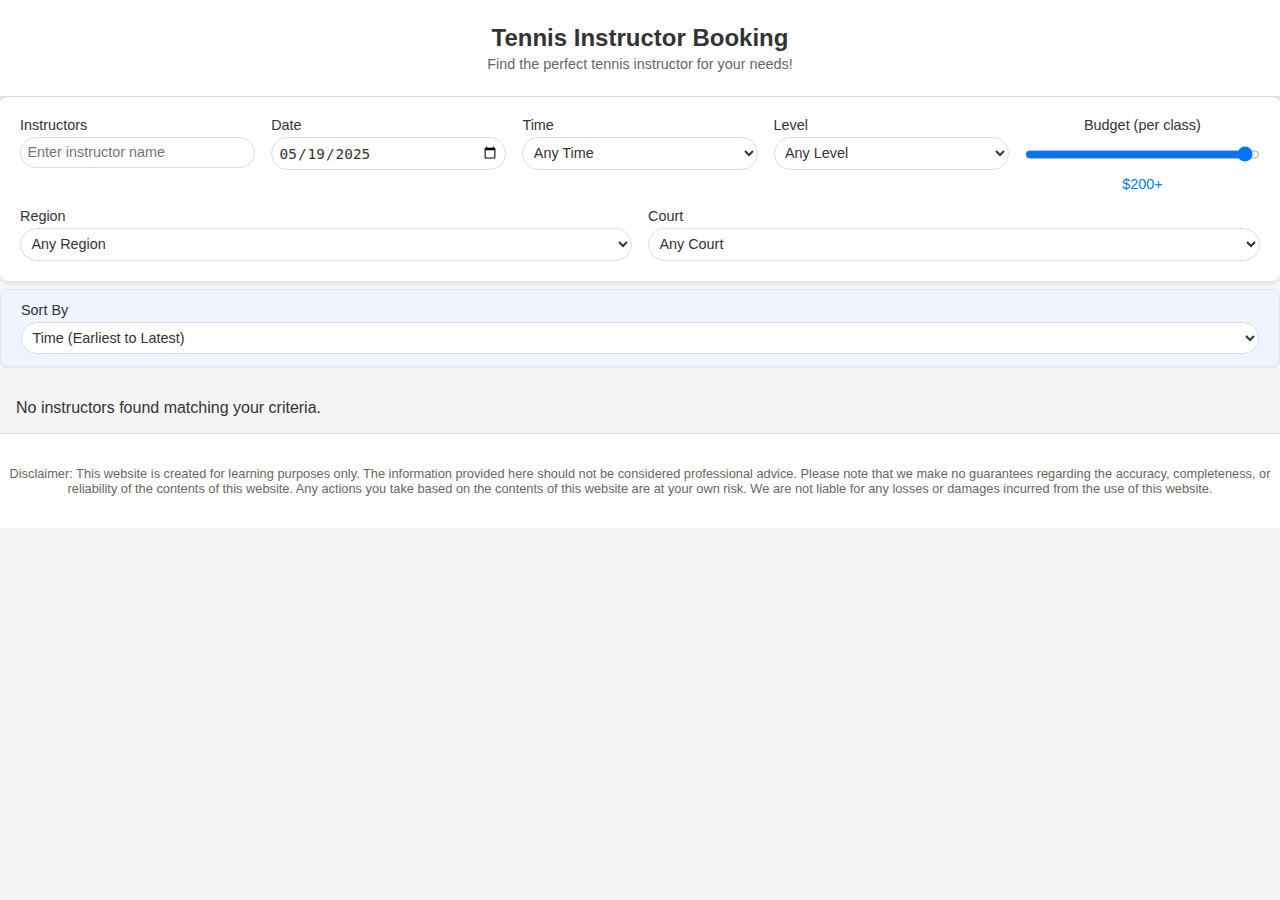
<file: index.html>
<!DOCTYPE html>
<html lang="en">
<head>
    <meta charset="UTF-8">
    <meta name="viewport" content="width=device-width, initial-scale=1.0">
    <title>Tennis Instructor Booking</title>
    <link rel="stylesheet" href="styles.css">
</head>
<body>
    <header>
        <h1>Tennis Instructor Booking</h1>
        <p>Find the perfect tennis instructor for your needs!</p>
    </header>
    <main>
        <div class="filters">
            <div class="filter-group">
                <label for="search-name">Instructors</label>
                <input type="text" id="search-name" placeholder="Enter instructor name">
            </div>
            <div class="filter-group">
                <label for="day-date">Date</label>
                <input type="date" id="day-date" value="2025-05-19">
            </div>
            <div class="filter-group">
                <label for="time">Time</label>
                <select id="time">
                    <option value="">Any Time</option>
                    <option value="morning">Morning (before 12 PM)</option>
                    <option value="afternoon">Afternoon (12 PM - 5 PM)</option>
                    <option value="evening">Evening (after 5 PM)</option>
                </select>
            </div>
            <div class="filter-group">
                <label for="level">Level</label>
                <select id="level">
                    <option value="">Any Level</option>
                    <option value="Beginner">Beginner</option>
                    <option value="Intermediate">Intermediate</option>
                    <option value="Advanced">Advanced</option>
                </select>
            </div>
            <div class="filter-group budget">
                <label for="budget">Budget (per class)</label>
                <input type="range" id="budget" min="50" max="200" value="200">
                <span id="budget-value">$200+</span>
            </div>
            <div class="filter-group">
                <label for="location">Region</label>
                <select id="location">
                    <option value="">Any Region</option>
                    <option value="North">North</option>
                    <option value="North-east">North-east</option>
                    <option value="East">East</option>
                    <option value="Central">Central</option>
                    <option value="South">South</option>
                    <option value="West">West</option>
                </select>
            </div>
            <div class="filter-group">
                <label for="court">Court</label>
                <select id="court">
                    <option value="">Any Court</option>
                    <option value="instructor">Instructor provides court</option>
                    <option value="own">Travel to my court</option>
                </select>
            </div>
        </div>
        <div class="sort-section">
            <div class="filter-group">
                <label for="sort">Sort By</label>
                <select id="sort">
                    <option value="time-asc">Time (Earliest to Latest)</option>
                    <option value="time-desc">Time (Latest to Earliest)</option>
                    <option value="rating-asc">Rating (Low to High)</option>
                    <option value="rating-desc">Rating (High to Low)</option>
                    <option value="fee-asc">Fee (Low to High)</option>
                    <option value="fee-desc">Fee (High to Low)</option>
                </select>
            </div>
        </div>
        <div class="instructors" id="instructors"></div>
    </main>
     <footer>
        <p style="text-align: center; font-size: 0.8rem; color: #666; padding: 1rem 0; margin: 0;">Disclaimer:
This website is created for learning purposes only. The information provided here should not be considered professional advice. Please note that we make no guarantees regarding the accuracy, completeness, or reliability of the contents of this website. Any actions you take based on the contents of this website are at your own risk. We are not liable for any losses or damages incurred from the use of this website.</p>
    </footer>
    <script src="script.js"></script>
</body>
</html>
</file>
<file: styles.css>
body {
    font-family: 'Inter', sans-serif;
    margin: 0;
    padding: 0;
    background-color: #f5f5f5;
    color: #333;
}

header {
    text-align: center;
    padding: 1.5rem;
    background-color: #ffffff;
    box-shadow: 0 2px 4px rgba(0, 0, 0, 0.1);
    border-bottom: 1px solid #ddd;
}

header h1 {
    margin: 0;
    font-size: 1.5rem;
    font-weight: 700;
    color: #333;
}

header p {
    margin: 0.25rem 0 0;
    color: #666;
    font-size: 0.9rem;
}

.back-link {
    color: #007bff;
    text-decoration: none;
    font-size: 0.9rem;
}

.back-link:hover {
    text-decoration: underline;
}

.filters {
    display: flex;
    flex-wrap: wrap;
    gap: 0.5rem;
    background-color: #ffffff;
    padding: 1rem;
    border-radius: 8px;
    box-shadow: 0 2px 4px rgba(0, 0, 0, 0.1);
    margin-bottom: 0.5rem;
}

.sort-section {
    display: flex;
    justify-content: flex-start;
    background-color: #f0f4ff;
    padding: 0.5rem 1rem;
    border-radius: 8px;
    box-shadow: 0 1px 2px rgba(0, 0, 0, 0.05);
    margin-bottom: 1rem;
    border: 1px solid #e0e4ff;
}

.filter-group {
    display: flex;
    flex-direction: column;
    margin: 0.25rem;
    flex: 1 1 200px;
}

.filter-group label {
    font-weight: 500;
    margin-bottom: 0.25rem;
    color: #333;
    font-size: 0.9rem;
}

.filter-group input,
.filter-group select,
.filter-group textarea {
    padding: 0.4rem;
    border: 1px solid #ddd;
    border-radius: 20px;
    font-size: 0.9rem;
    background-color: #ffffff;
    color: #333;
    outline: none;
    width: 100%;
    box-sizing: border-box;
}

.filter-group textarea {
    resize: vertical;
    border-radius: 8px;
}

.budget {
    align-items: center;
}

#budget {
    width: 100%;
}

#budget-value {
    margin-top: 0.25rem;
    font-weight: 500;
    color: #007bff;
    font-size: 0.9rem;
}

.instructors {
    display: flex;
    flex-direction: column;
    gap: 0.5rem;
    padding: 0 1rem;
}

.instructor-list-item {
    display: flex;
    align-items: center;
    background-color: #ffffff;
    border-radius: 8px;
    padding: 0.5rem 1rem;
    box-shadow: 0 1px 2px rgba(0, 0, 0, 0.1);
}

.list-column {
    flex: 1;
    padding: 0 0.25rem;
    font-size: 0.9rem;
}

.time-column {
    flex: 0.8;
    color: #007bff;
    font-weight: 500;
    white-space: nowrap;
}

.name-column h3 {
    margin: 0;
    font-size: 1rem;
    font-weight: 600;
    color: #333;
}

.name-column .stars {
    margin: 0.1rem 0 0;
    font-size: 0.85rem;
}

.level-fee-column {
    flex: 1.5;
}

.level-fee-column p {
    margin: 0.1rem 0;
    color: #666;
    font-size: 0.85rem;
    line-height: 1.3;
}

.button-column {
    flex: 1;
    display: flex;
    justify-content: flex-end;
}

.button-group {
    display: flex;
    gap: 0.25rem;
}

.button {
    padding: 0.3rem 0.8rem;
    border: none;
    border-radius: 20px;
    font-size: 0.85rem;
    cursor: pointer;
    text-decoration: none;
    display: inline-block;
    width: 90px;
    height: 35px;
    line-height: 35px;
    text-align: center;
    background-color: #007bff;
    color: #ffffff;
    transition: background-color 0.2s;
    white-space: nowrap;
}

.button:hover {
    background-color: #0056b3;
}

.contact-btn {
    background-color: #007bff;
}

.view-more-btn {
    background-color: #ffffff;
    border: 2px solid #007bff;
    color: #007bff;
}

.view-more-btn:hover {
    background-color: #e6f0ff;
    border: 2px solid #007bff;
    color: #007bff;
}

.profile-container {
    max-width: 900px;
    margin: 2rem auto;
    background-color: #ffffff;
    padding: 2rem;
    border-radius: 10px;
    box-shadow: 0 4px 6px rgba(0, 0, 0, 0.1);
}

.instructor-profile {
    margin-bottom: 2rem;
}

.instructor-card {
    display: flex;
    flex-direction: row;
    align-items: flex-start;
    gap: 2rem;
    max-width: 900px;
    margin: 0;
}

.instructor-card img {
    width: 150px;
    height: 150px;
    border-radius: 50%;
    object-fit: cover;
    margin: 0;
    border: 4px solid #ffffff;
    box-shadow: 0 2px 4px rgba(0, 0, 0, 0.1);
}

.card-content {
    flex: 1;
    text-align: left;
}

.card-content h2 {
    font-size: 1.5rem;
    margin: 0 0 1rem;
    color: #333;
}

.profile-description {
    margin-top: 1rem;
}

.profile-description p {
    color: #555;
    font-size: 1rem;
    line-height: 1.6;
}

.card-content p {
    margin: 0.5rem 0;
    font-size: 1rem;
    color: #444;
}

.card-content .stars {
    margin: 0.5rem 0;
    font-size: 1rem;
}

.schedule, .feedback {
    margin-top: 0.75rem;
    margin-bottom: 0.75rem;
}

.schedule h2, .feedback h2 {
    font-size: 1.4rem;
    margin-bottom: 1rem;
    color: #333;
    border-bottom: 1px solid #ddd;
    padding-bottom: 0.5rem;
}

.schedule-table {
    width: 100%;
    border-collapse: collapse;
    margin-bottom: 1rem;
}

.schedule-table th, .schedule-table td {
    border: 1px solid #ddd;
    padding: 0.8rem;
    text-align: left;
    color: #333;
    font-size: 1rem;
}

.schedule-table th {
    background-color: #f5f5f5;
    font-weight: 600;
}

.testimonial {
    margin-bottom: 1rem;
    padding: 0.6rem;
    background-color: #f9f9f9;
    border-radius: 6px;
    color: #333;
    font-size: 1rem;
    line-height: 1.5;
    height: 2.7rem;
    overflow-y: auto;
}

.feedback {
    background-color: #e6f0ff;
    padding: 0.75rem;
    border-radius: 10px;
}

#feedback-form {
    display: flex;
    flex-direction: column;
    gap: 1rem;
}

#feedback-form label {
    font-weight: 500;
    color: #333;
}

#feedback-form select,
#feedback-form textarea {
    padding: 0.6rem;
    border: 1px solid #ddd;
    border-radius: 6px;
    font-size: 1rem;
    background-color: #ffffff;
}

#feedback-form textarea {
    resize: vertical;
}

#feedback-form button {
    align-self: flex-start;
    padding: 0.3rem 0.8rem;
    border: none;
    border-radius: 20px;
    font-size: 0.85rem;
    background-color: #ffffff;
    border: 2px solid #007bff;
    color: #007bff;
    cursor: pointer;
    width: 90px;
    height: 35px;
    line-height: 35px;
    text-align: center;
    white-space: nowrap;
    transition: background-color 0.2s;
}

#feedback-form button:hover {
    background-color: #e6f0ff;
    border: 2px solid #007bff;
    color: #007bff;
}

#login-section {
    margin-bottom: 1rem;
}

#login-status {
    font-size: 0.9rem;
    color: #666;
}

footer {
    text-align: center;
    font-size: 0.8rem;
    color: #666;
    padding: 1rem 0;
    margin: 0;
    background-color: #ffffff;
    border-top: 1px solid #ddd;
}

/* Tablet Breakpoint (≤768px) */
@media (max-width: 768px) {
    header {
        padding: 1rem;
    }

    header h1 {
        font-size: 1.3rem;
    }

    header p {
        font-size: 0.85rem;
    }

    .filters {
        padding: 0.75rem;
        flex-direction: column;
        gap: 0.75rem;
    }

    .filter-group {
        flex: 1 1 100%;
    }

    .sort-section {
        padding: 0.5rem;
        flex-direction: column;
        gap: 0.5rem;
    }

    .instructor-list-item {
        flex-direction: column;
        align-items: flex-start;
        padding: 0.75rem;
    }

    .list-column {
        padding: 0.25rem 0;
        font-size: 0.85rem;
    }

    .time-column {
        flex: 1;
    }

    .button-column {
        justify-content: flex-start;
        width: 100%;
    }

    .button-group {
        width: 100%;
        justify-content: space-between;
    }

    .button {
        width: 48%;
        height: 44px;
        line-height: 44px;
        font-size: 0.9rem;
    }

    .view-more-btn {
        width: 48%;
        height: 44px;
        line-height: 44px;
    }

    #feedback-form button {
        width: 100px;
        height: 44px;
        line-height: 44px;
        font-size: 0.9rem;
    }

    .profile-container {
        margin: 1rem;
        padding: 1rem;
    }

    .instructor-card {
        flex-direction: column;
        align-items: center;
        gap: 1rem;
    }

    .instructor-card img {
        width: 120px;
        height: 120px;
    }

    .card-content {
        text-align: center;
    }

    .card-content h2 {
        font-size: 1.3rem;
    }

    .schedule-table {
        display: block;
        overflow-x: auto;
        white-space: nowrap;
    }

    .schedule-table th, .schedule-table td {
        font-size: 0.9rem;
        padding: 0.5rem;
    }

    #feedback-form select,
    #feedback-form textarea {
        font-size: 0.9rem;
        padding: 0.5rem;
    }

    .testimonial {
        font-size: 0.9rem;
        padding: 0.5rem;
        height: 2.5rem;
    }
}

/* Mobile Breakpoint (≤480px) */
@media (max-width: 480px) {
    header h1 {
        font-size: 1.2rem;
    }

    header p {
        font-size: 0.8rem;
    }

    .filters {
        padding: 0.5rem;
        gap: 0.5rem;
    }

    .filter-group label {
        font-size: 0.85rem;
    }

    .filter-group input,
    .filter-group select,
    .filter-group textarea {
        font-size: 0.85rem;
        padding: 0.3rem;
    }

    .sort-section {
        padding: 0.3rem;
    }

    .instructors {
        padding: 0 0.5rem;
    }

    .instructor-list-item {
        padding: 0.5rem;
    }

    .list-column {
        font-size: 0.8rem;
    }

    .name-column h3 {
        font-size: 0.9rem;
    }

    .name-column .stars {
        font-size: 0.8rem;
    }

    .level-fee-column p {
        font-size: 0.8rem;
    }

    .button {
        width: 100%;
        height: 44px;
        line-height: 44px;
        font-size: 0.85rem;
        margin-bottom: 0.5rem;
    }

    .view-more-btn {
        width: 100%;
        height: 44px;
        line-height: 44px;
    }

    #feedback-form button {
        width: 100%;
        height: 44px;
        line-height: 44px;
        font-size: 0.85rem;
    }

    .profile-container {
        margin: 0.5rem;
        padding: 0.5rem;
    }

    .instructor-card img {
        width: 100px;
        height: 100px;
    }

    .card-content h2 {
        font-size: 1.2rem;
    }

    .card-content p {
        font-size: 0.9rem;
    }

    .schedule h2, .feedback h2 {
        font-size: 1.2rem;
    }

    .schedule-table th, .schedule-table td {
        font-size: 0.85rem;
        padding: 0.4rem;
    }

    .testimonial {
        font-size: 0.9rem;
        padding: 0.5rem;
        height: 2.5rem;
    }

    #feedback-form label {
        font-size: 0.9rem;
    }

    #feedback-form select,
    #feedback-form textarea {
        font-size: 0.85rem;
        padding: 0.4rem;
    }

    footer {
        font-size: 0.7rem;
        padding: 0.5rem 0;
    }
}
</file>
